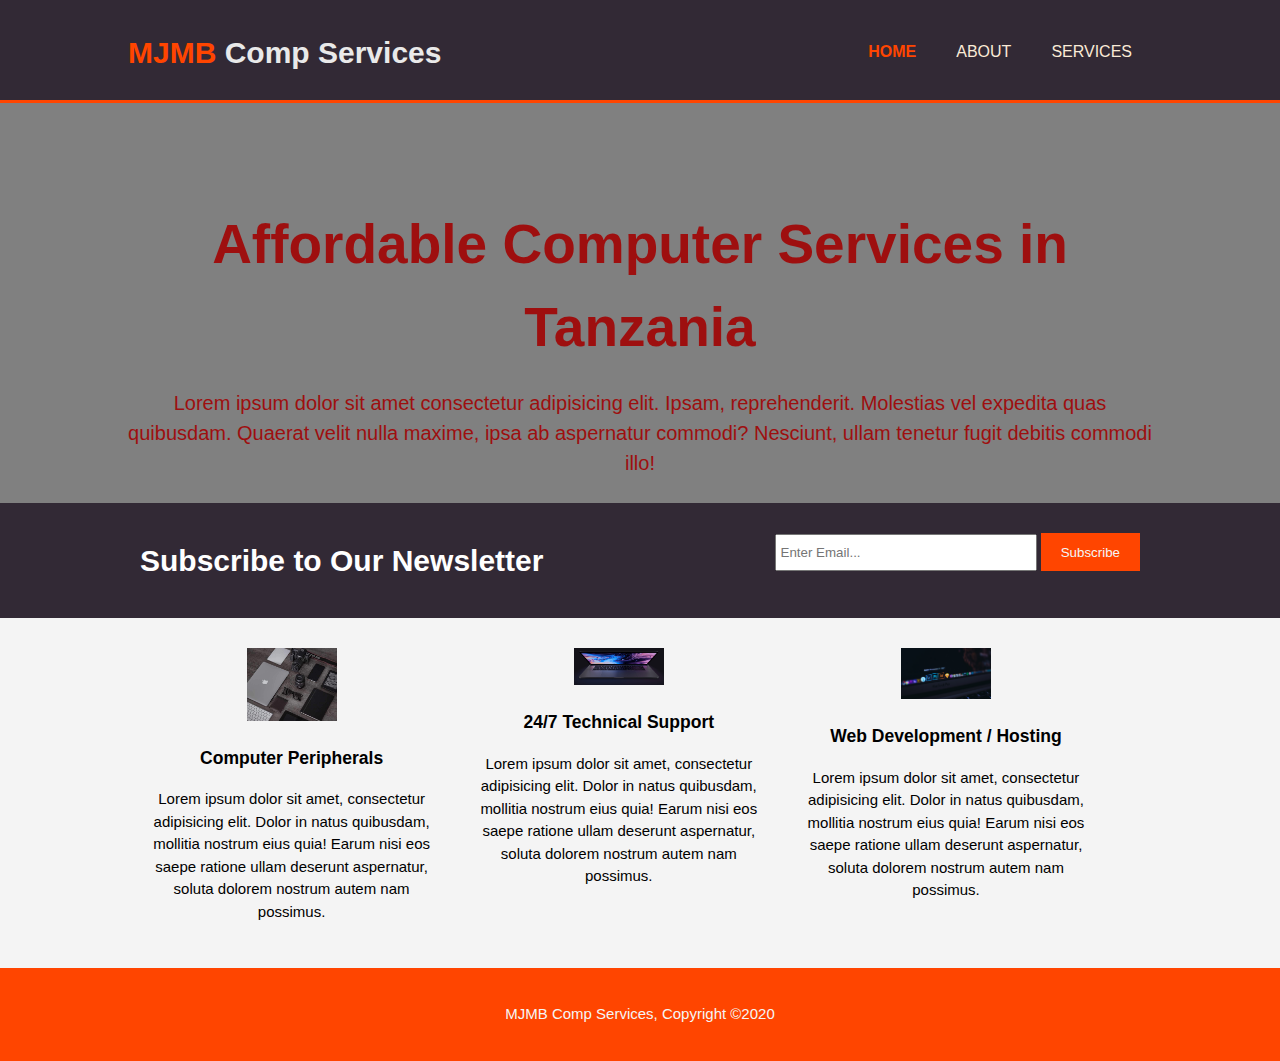
<file: index.html>
<!DOCTYPE html>
<html lang="en">
<head>
    <meta charset="UTF-8">
    <meta http-equiv="X-UA-Compatible" content="IE=edge">
    <meta name="viewport" content="width=device-width, initial-scale=1.0">
    
    <title>MJMB Comp Services | Welcome</title>
    <link rel="stylesheet" href="style.css">
</head>
<body>
    <header>
        <div class="container">
            <div id="branding">
                <h1><span class="highlight">MJMB</span> Comp Services</h1>
            </div>
            <nav>
                <ul>
                    <li class="current"><a href="index.html">Home</a></li>
                    <li><a href="about.html">About</a></li>
                    <li><a href="services.html">Services</a></li>
                </ul>
            </nav>
        </div>
    </header>

    <section id="showcase">

        <div class="container">
            <h1>Affordable Computer Services in Tanzania</h1>
            <p>Lorem ipsum dolor sit amet consectetur adipisicing elit. Ipsam, reprehenderit. Molestias vel expedita quas quibusdam. Quaerat velit nulla maxime, ipsa ab aspernatur commodi? Nesciunt, ullam tenetur fugit debitis commodi illo!</p>
        </div>

    </section>

    <section id="newsletter">

        <div class="container">
            <h1>Subscribe to Our Newsletter</h1>
            <form>
                <input type="email" placeholder="Enter Email...">
                <button type="submit" class="button_1">Subscribe</button>
            </form>
        </div>

    </section>
    

    <section id="boxes" >
      <div class="container"> 
        <div class="box">
            <img src="./img/peripherals.jpg">
            <h3>Computer Peripherals</h3>
            <p>Lorem ipsum dolor sit amet, consectetur adipisicing elit. Dolor in natus quibusdam, mollitia nostrum eius quia! Earum nisi eos saepe ratione ullam deserunt aspernatur, soluta dolorem nostrum autem nam possimus.</p>
        </div> 
        <div class="box">
            <img src="./img/tech.png">
            <h3>24/7 Technical Support</h3>
            <p>Lorem ipsum dolor sit amet, consectetur adipisicing elit. Dolor in natus quibusdam, mollitia nostrum eius quia! Earum nisi eos saepe ratione ullam deserunt aspernatur, soluta dolorem nostrum autem nam possimus.</p>
        </div>
        <div class="box">
            <img src="./img/web.jpg">
            <h3>Web Development / Hosting</h3>
            <p>Lorem ipsum dolor sit amet, consectetur adipisicing elit. Dolor in natus quibusdam, mollitia nostrum eius quia! Earum nisi eos saepe ratione ullam deserunt aspernatur, soluta dolorem nostrum autem nam possimus.</p>
        </div>
    </div>  
        
    </section>

    <footer>
        <p>MJMB Comp Services, Copyright &copy;2020</p>
    </footer>
</body>
</html>
</file>
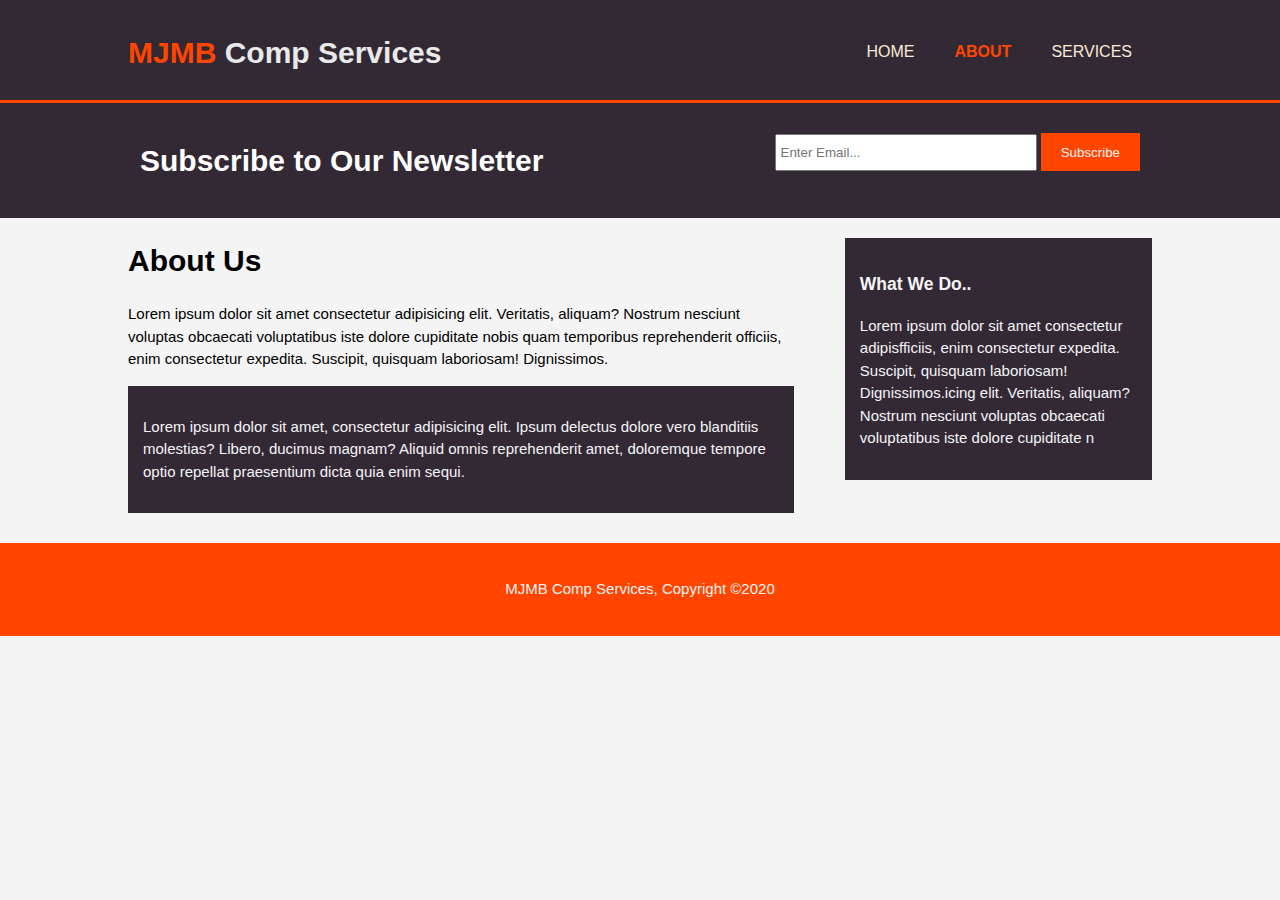
<file: about.html>
<!DOCTYPE html>
<html lang="en">
<head>
    <meta charset="UTF-8">
    <meta http-equiv="X-UA-Compatible" content="IE=edge">
    <meta name="viewport" content="width=device-width, initial-scale=1.0">
    
    <title>MJMB Comp Services | About</title>
    <link rel="stylesheet" href="style.css">
</head>
<body>
    <header>
        <div class="container">
            <div id="branding">
                <h1><span class="highlight">MJMB</span> Comp Services</h1>
            </div>
            <nav>
                <ul>
                    <li><a href="index.html">Home</a></li>
                    <li class="current"><a href="about.html">About</a></li>
                    <li><a href="services.html">Services</a></li>
                </ul>
            </nav>
        </div>
    </header>

    

    <section id="newsletter">

        <div class="container">
            <h1>Subscribe to Our Newsletter</h1>
            <form>
                <input type="email" placeholder="Enter Email...">
                <button type="submit" class="button_1">Subscribe</button>
            </form>
        </div>

    </section>
    

    <section id="main" >
      <div class="container"> 
          <article id="main-col">
              <h1 class="page-title">About Us</h1>
              <p>Lorem ipsum dolor sit amet consectetur adipisicing elit. Veritatis, aliquam? Nostrum nesciunt voluptas obcaecati voluptatibus iste dolore cupiditate nobis quam temporibus reprehenderit officiis, enim consectetur expedita. Suscipit, quisquam laboriosam! Dignissimos.</p>
              <div class="dark">
               <P>Lorem ipsum dolor sit amet, consectetur adipisicing elit. Ipsum delectus dolore vero blanditiis molestias? Libero, ducimus magnam? Aliquid omnis reprehenderit amet, doloremque tempore optio repellat praesentium dicta quia enim sequi.</P>
             </div> 
          </article>

          <aside id="sidebar">
              <div class="dark">
                <h3>What We Do..</h3>
                <p>Lorem ipsum dolor sit amet consectetur adipisfficiis, enim consectetur expedita. Suscipit, quisquam laboriosam! Dignissimos.icing elit. Veritatis, aliquam? Nostrum nesciunt voluptas obcaecati voluptatibus iste dolore cupiditate n</p>
              </div>
          </aside>
        
      </div>  
        
    </section>

    <footer>
        <p>MJMB Comp Services, Copyright &copy;2020</p>
    </footer>
</body>
</html>
</file>
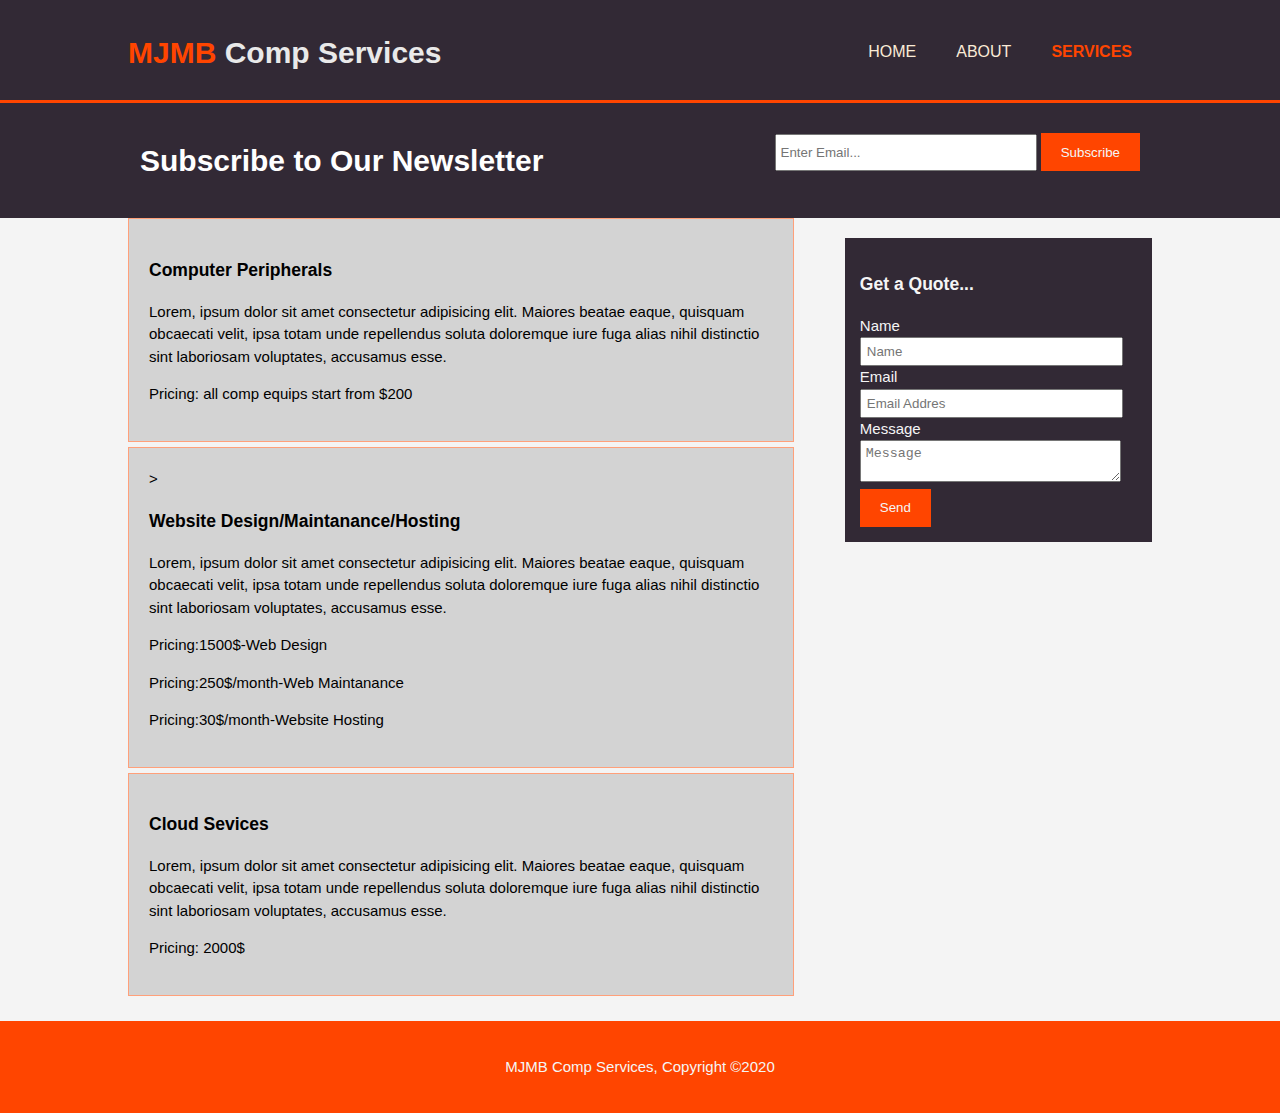
<file: services.html>
<!DOCTYPE html>
<html lang="en">
<head>
    <meta charset="UTF-8">
    <meta http-equiv="X-UA-Compatible" content="IE=edge">
    <meta name="viewport" content="width=device-width, initial-scale=1.0">
    
    <title>MJMB Comp Services | Services</title>
    <link rel="stylesheet" href="style.css">
</head>
<body>
    <header>
        <div class="container">
            <div id="branding">
                <h1><span class="highlight">MJMB</span> Comp Services</h1>
            </div>
            <nav>
                <ul>
                    <li><a href="index.html">Home</a></li>
                    <li><a href="about.html">About</a></li>
                    <li class="current"><a href="services.html">Services</a></li>
                </ul>
            </nav>
        </div>
    </header>

    

    <section id="newsletter">

        <div class="container">
            <h1>Subscribe to Our Newsletter</h1>
            <form>
                <input type="email" placeholder="Enter Email...">
                <button type="submit" class="button_1">Subscribe</button>
            </form>
        </div>

    </section>
    

    <section id="main" >
      <div class="container"> 
          <article id="main-col">
              <ul id="services">
                  <li>
                   <h3>Computer Peripherals</h3>
                   <p>Lorem, ipsum dolor sit amet consectetur adipisicing elit. Maiores beatae eaque, quisquam obcaecati velit, ipsa totam unde repellendus soluta doloremque iure fuga alias nihil distinctio sint laboriosam voluptates, accusamus esse.</p>
                   <p>Pricing: all comp equips start from $200</p>
                  </li>
                  <li>>
                  <h3>Website Design/Maintanance/Hosting</h3>
                    <p>Lorem, ipsum dolor sit amet consectetur adipisicing elit. Maiores beatae eaque, quisquam obcaecati velit, ipsa totam unde repellendus soluta doloremque iure fuga alias nihil distinctio sint laboriosam voluptates, accusamus esse.</p>
                    <p>Pricing:1500$-Web Design</p>
                    <p>Pricing:250$/month-Web Maintanance</p>
                    <p>Pricing:30$/month-Website Hosting</p>
                  </li>
                  <li>
                    <h3>Cloud Sevices</h3>
                    <p>Lorem, ipsum dolor sit amet consectetur adipisicing elit. Maiores beatae eaque, quisquam obcaecati velit, ipsa totam unde repellendus soluta doloremque iure fuga alias nihil distinctio sint laboriosam voluptates, accusamus esse.</p>
                    <p>Pricing: 2000$</p>
                </li>
              </ul>
          </article>

          <aside id="sidebar">
              <div class="dark">
                <h3>Get a Quote...</h3>
                <form class="quote">
                    <div>
                        <label>Name</label><br>
                        <input type="text" placeholder="Name">
                    </div>
                    <div>
                        <label>Email</label><br>
                        <input type="text" placeholder="Email Addres">
                    </div>
                    <div>
                        <label>Message</label><br>
                        <textarea placeholder="Message"></textarea>
                    </div>
                    <button class="button_1" type="submit">Send</button>

                    
                </form>
              </div>
          </aside>
        
      </div>  
        
    </section>

    <footer>
        <p>MJMB Comp Services, Copyright &copy;2020</p>
    </footer>
</body>
</html>
</file>
<file: style.css>
body{
    font-family: Arial, Helvetica, sans-serif;
    font-size: 15px;
    line-height: 1.5;
    padding: 0%;
    margin: 0%;
    background-color: #f4f4f4;
}

/* Global */
.container{
    width: 80%;
    margin: auto;
    overflow: hidden;
}

ul{
    padding: 0%;
    margin: 0%;
}

.button_1{
    height: 38px;
    background: orangered;
    border: none;
    padding-left: 20px;
    padding-right: 20px;
    color: whitesmoke;
}

.dark{
    padding: 15px;
    margin-bottom: 10px;
    margin-top: 10px;
    background: rgb(50, 41, 53);
    color: whitesmoke;


}

/* Header*/
header{
    background: rgb(50, 41, 53);
    color: rgb(233, 233, 233);
    padding-top: 30px;
    min-height: 70px;
    border-bottom: orangered 3px solid;
}

header a{
    color:antiquewhite;
    text-decoration: none;
    text-transform: uppercase;
    font-size: 16px;
}



header li{
    float: left;
    padding: 0 20px 0 20px;
    display:inline;
}

header #branding{
    float: left;
}

header #branding h1{
    margin: 0%;
}

header nav{
    float: right;
    margin-top: 10px;
}

header .highlight, .current a{
    color: orangered;
    font-weight: bold;
}

header a:hover{
    color: cccccc;
    font-weight: bold;
}

/* Showcase */
 #showcase{
     min-height: 400px;
     background-color: gray;
     text-align: center;
     color: rgb(158, 15, 15);
 }

 #showcase h1{
     margin-top: 100px;
     font-size: 55px;
     margin-bottom: 10px;
 }
 
 #showcase p{
     font-size: 20px;
 }

 /* Newsletter */
 #newsletter{
     padding: 15px;
     color: white;
     background: rgb(50, 41, 53);
 }

 #newsletter h1{
     float: left;
    
 }

 #newsletter form{
     float: right;
     margin-top: 15px;
 }

 #newsletter input[type="email"]{
     padding: 4px;
     height: 25px;
     width: 250px;
 }


 /*Boxes*/

 #boxes{
     margin-top:20px;
    

 }

 #boxes .box{
     float: left;
     text-align: center;
     width: 30%;
     padding: 10px;
 }

 #boxes .box img{
     width: 90px;
 }


 /*Sidebar*/
 aside#sidebar{
     float: right;
     width: 30%;
     margin-top: 10px;    
 }

 aside#sidebar .quote input, aside#sidebar .quote textarea{
     width: 90%;
     padding: 5px;
 }
 /*Main-col*/
 article#main-col{
     float: left;
     width: 65%;
 }

 /*Services*/
 ul#services li{
     padding: 20px;
     list-style: none;
     border: lightsalmon solid 1px;
     margin-bottom: 5px;
     background: lightgrey;
 }
 footer{
     padding: 20px;
     margin-top: 20px;
     color: whitesmoke;
     background-color: orangered;
     text-align: center;
     
 }
</file>
